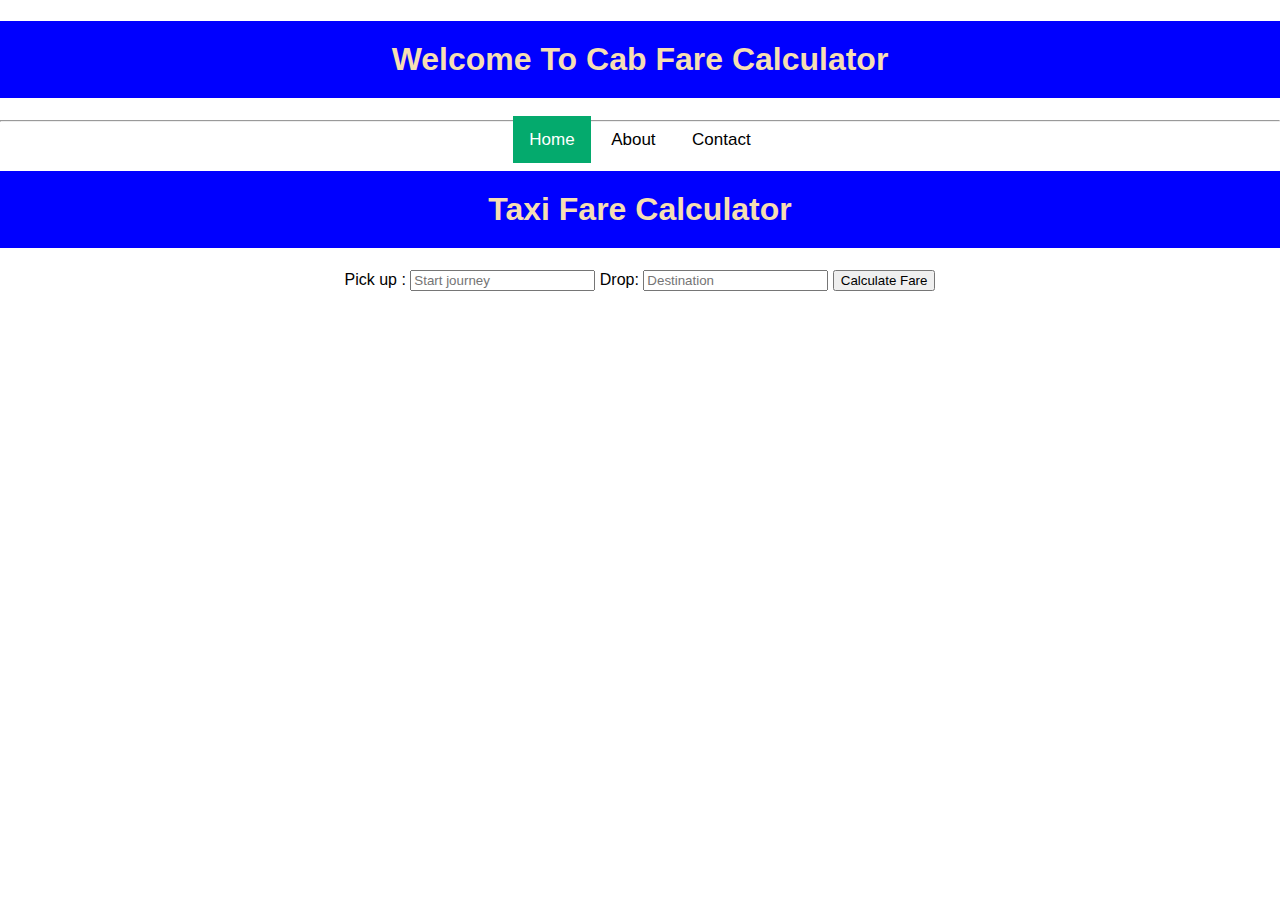
<file: index.html>
<!DOCTYPE html>
<html lang="en">

<head>
  <meta charset="UTF-8">
  <title>Colors</title>
  <link rel="stylesheet" href="./style.css">

</head>



  
</div>

<body>
  <h1>Welcome To Cab Fare Calculator</h1>
  <hr />
  <meta name="viewport" content="width=device-width, initial-scale=1">
<div class="topnav">
  <a class="home active" href="./index.html">Home</a>
  <a class="about" href="#about">About</a>
  <a class="contact" href="./contact.html">Contact</a>
</div> 

<div class="container">
  <h1>Taxi Fare Calculator</h1>
  <label for="distance">Pick up :</label>
  <input type="name of area" id="distance" placeholder="Start journey">
  
  <label for="time">Drop:</label>
  <input type="name of area" id="time" placeholder="Destination">

  <button onclick="calculateFare()">Calculate Fare</button>
  
  <div id="result"></div>
</div>

  



</body>

</html>
</file>
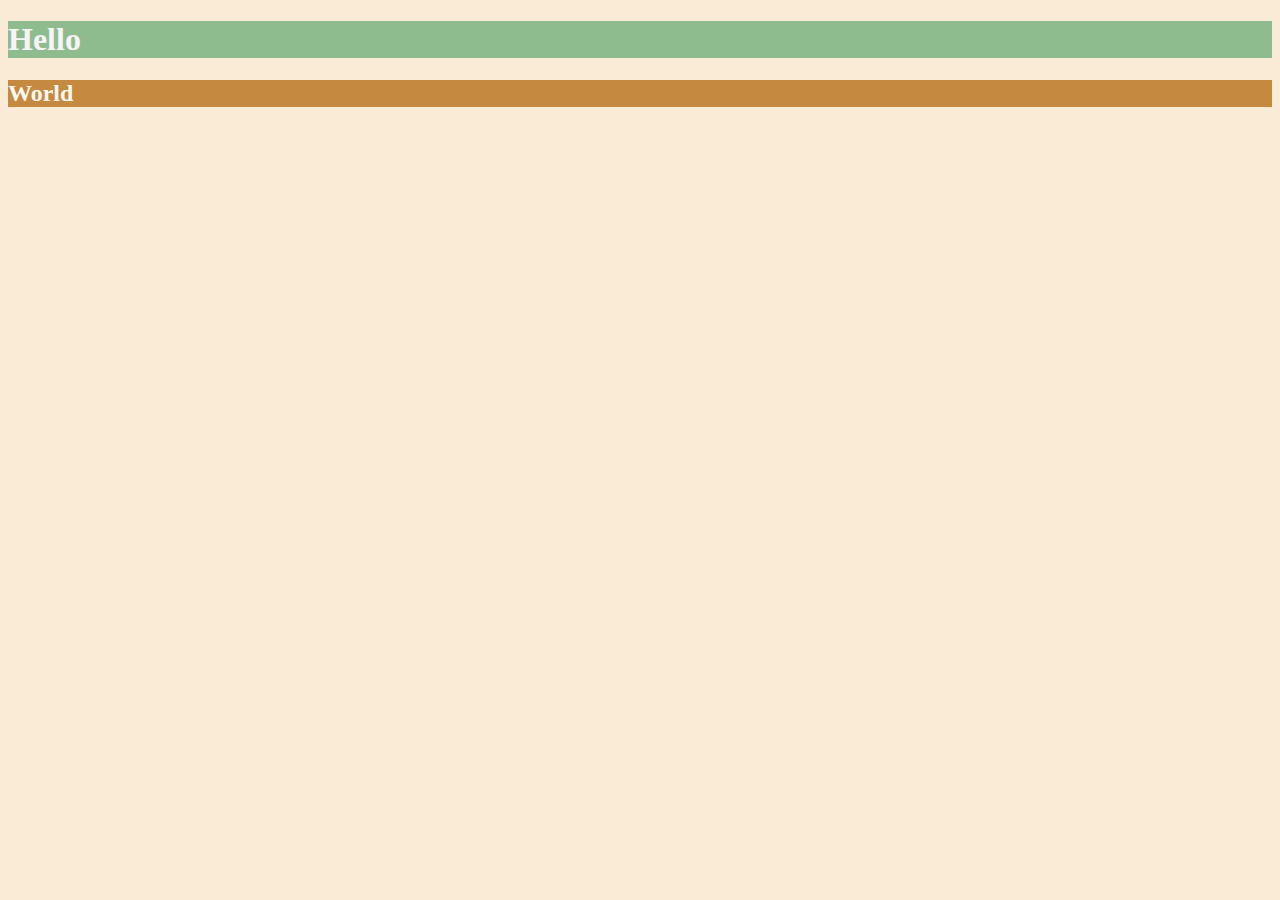
<file: solution.html>
<!DOCTYPE html>
<html lang="en">

<head>
  <meta charset="UTF-8">
  <title>Colors</title>
  <style>
    body {
      background-color: antiquewhite;
    }

    h1 {
      color: whitesmoke;
      background-color: darkseagreen;
    }

    h2 {
      color: #FAF8F1;
      background-color: #C58940;
    }
  </style>
</head>

<body>
  <h1>Hello</h1>
  <h2>World</h2>
</body>

</html>
</file>
<file: style.css>
body{
    background-color: white;
      text-align: center;
  }
  
  h1{color:wheat;
    text-align: center;
    padding: 20px;
    background-color: blue;
  }
  
  h2{
    color:black ;
    background-color: ;
    text-align: center;
    font-size: 30px;

  }

  body {
    margin: 0;
    font-family: Arial, Helvetica, sans-serif;
    /* text-align: center; */
  }
  
  
  
  .topnav a {
    
    color:black;
    
    padding: 14px 16px;
    text-decoration: none;
    font-size: 17px;
  }
  
  .topnav a:hover {
    background-color: #ddd;
    color: black;
    text-align: center;
  }
  
  .topnav a.active {
    background-color: #04AA6D;
    color: white;
    text-align: center;
  }

  .container{
    background-image: url("https://images.pexels.com/photos/589576/pexels-photo-5
  }
</file>
